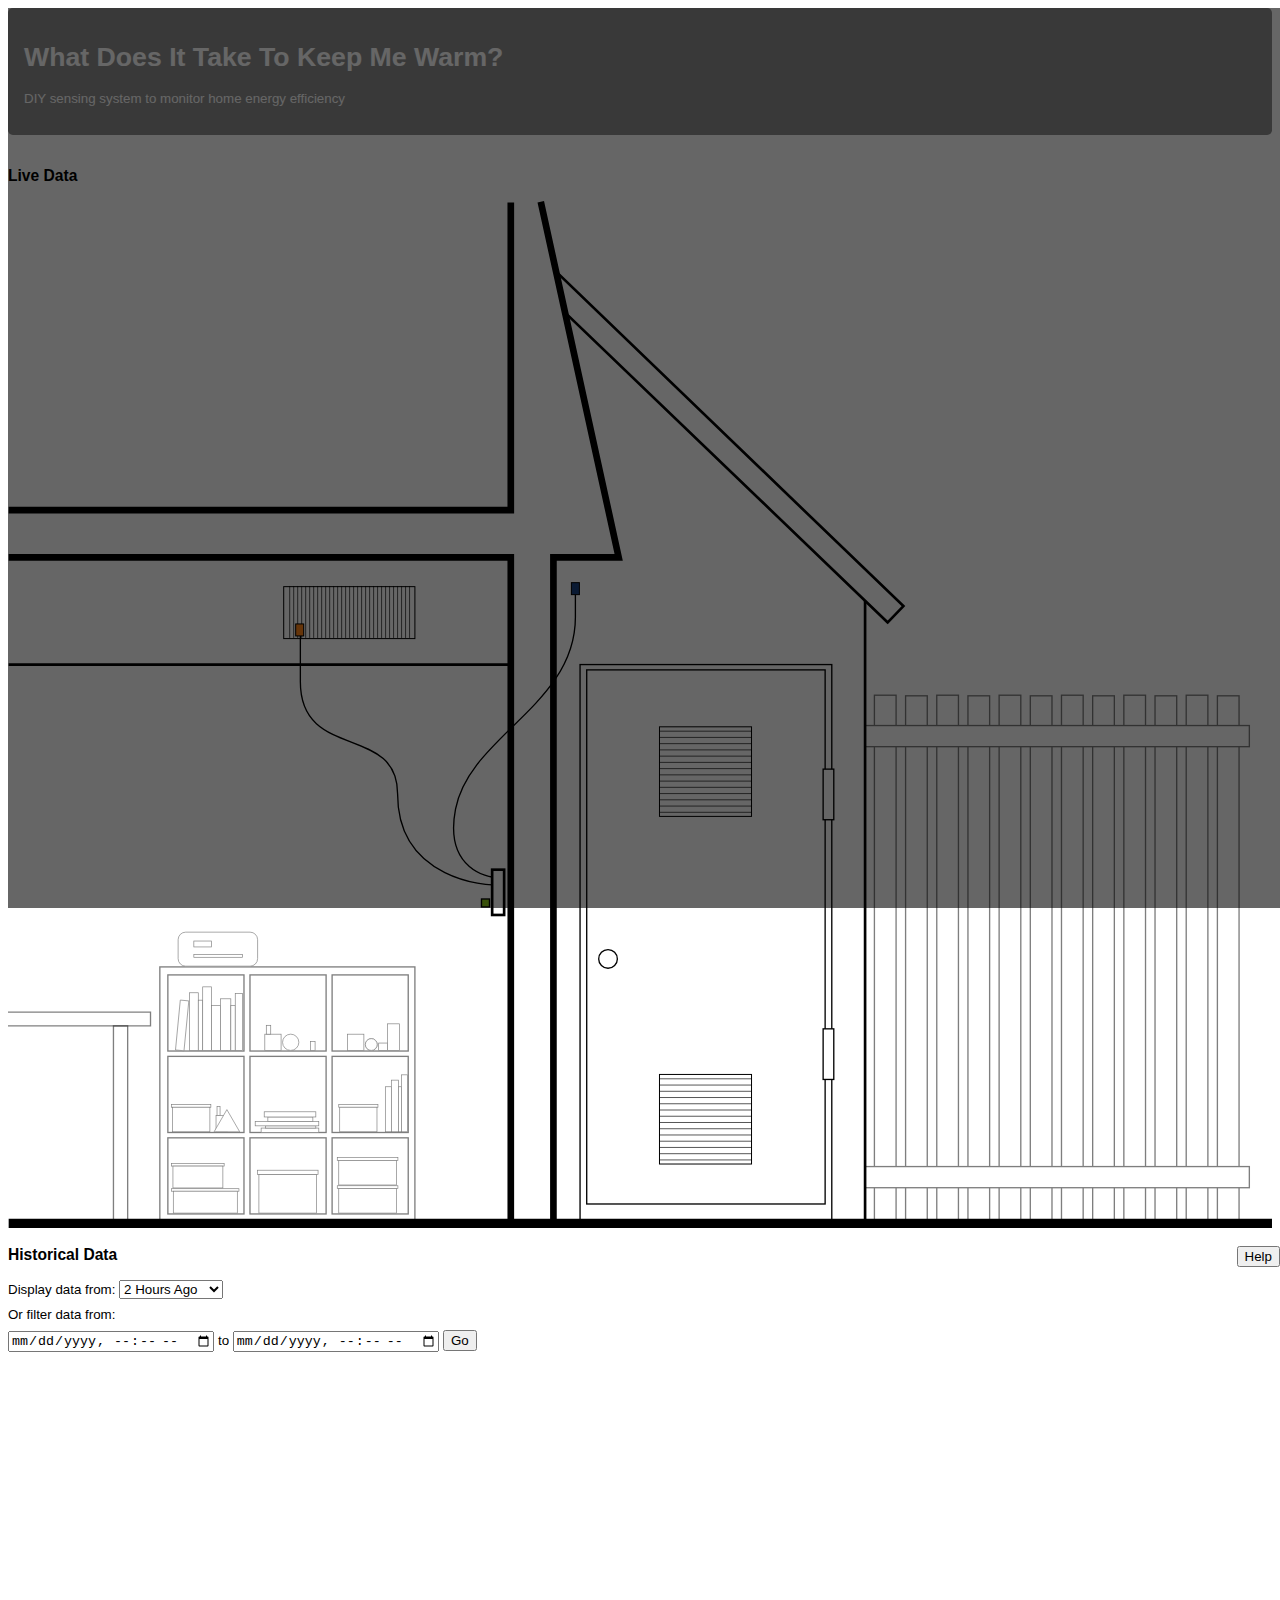
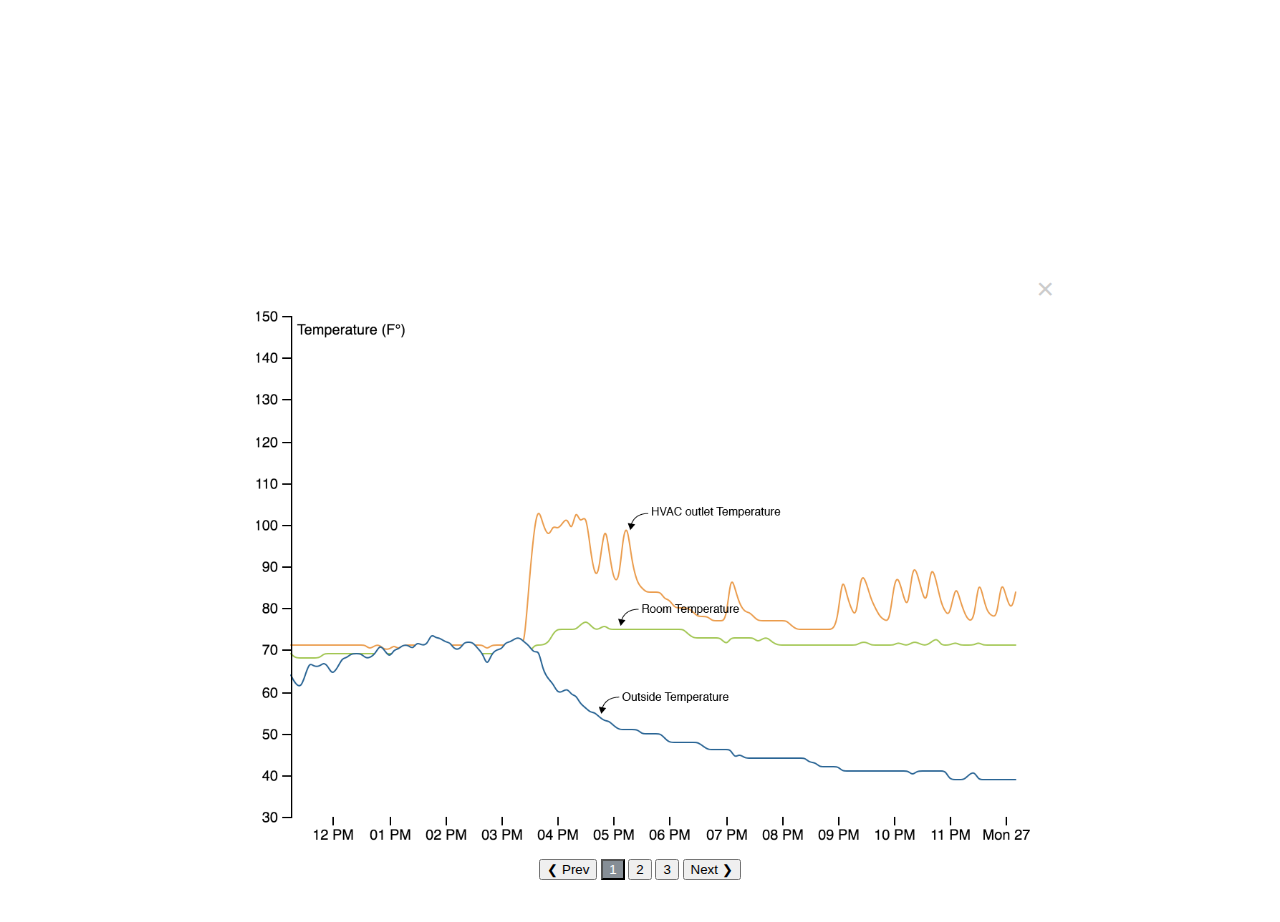
<file: index.html>
<!doctype html>
<html>

<head>
    <meta charset="UTF-8">
    <title>What does it take to keep me warm</title>


    <script src="https://code.jquery.com/jquery-3.2.1.slim.min.js" integrity="sha384-KJ3o2DKtIkvYIK3UENzmM7KCkRr/rE9/Qpg6aAZGJwFDMVNA/GpGFF93hXpG5KkN" crossorigin="anonymous"></script>
    <script src="https://cdnjs.cloudflare.com/ajax/libs/popper.js/1.12.3/umd/popper.min.js" integrity="sha384-vFJXuSJphROIrBnz7yo7oB41mKfc8JzQZiCq4NCceLEaO4IHwicKwpJf9c9IpFgh" crossorigin="anonymous"></script>
    <script src="https://maxcdn.bootstrapcdn.com/bootstrap/4.0.0-beta.2/js/bootstrap.min.js" integrity="sha384-alpBpkh1PFOepccYVYDB4do5UnbKysX5WZXm3XxPqe5iKTfUKjNkCk9SaVuEZflJ" crossorigin="anonymous"></script>
    <script src="https://d3js.org/d3.v4.min.js"></script>
    <script src="https://ajax.googleapis.com/ajax/libs/jquery/3.2.1/jquery.min.js"></script>

    <script src="scripts/bootstrap-datetimepicker.min.js"></script>

    <link rel="stylesheet" href="https://maxcdn.bootstrapcdn.com/bootstrap/4.0.0-beta.2/css/bootstrap.min.css" integrity="sha384-PsH8R72JQ3SOdhVi3uxftmaW6Vc51MKb0q5P2rRUpPvrszuE4W1povHYgTpBfshb" crossorigin="anonymous">
    <link rel="stylesheet" type="text/css" href="css/styles.css">
    <link rel="stylesheet" type="text/css" href="css/bootstrap-datetimepicker.min.css">

</head>

<body>
    <div id='screen'></div>
    <div class="jumbotron text-center">
        <h1>What Does It Take To Keep Me Warm?</h1>
        <p>DIY sensing system to monitor home energy efficiency</p>
    </div>

    <div class="container">
        <div class="row">
            <div class="col-lg-6">
                <div>
                    <h3>Live Data</h3>
                </div>
                <div id="svgContainer">
                </div>
            </div>


            <div class="col-lg-6">
                <div class="help-container"> <button type='button' class='btn btn-outline-secondary btn-sm' id="help">Help</button></div>
                <h3>Historical Data</h3>
                <div id="line-graph">
                    <div class="selection">
                        Display data from:
                        <select id="select" class="custom-select">
            <option value="1">1 Hour Ago</option>
            <option value="2" selected="selected">2 Hours Ago</option>
            <option value="4">4 Hours Ago</option>
            <option value="8">8 Hours Ago</option>
            <option value="12">12 Hours Ago</option>
            <option value="24">1 Day Ago</option>
                        </select>
                    </div>
                    <div class="selection">Or filter data from: </div>
                    <div class="selection" id="timeSelect">
                        <input type="datetime-local" name="startTime"> to
                        <input type="datetime-local" name="endTime">
                        <input class="btn btn-outline-secondary btn-sm" type="button" name="go" value="Go">
                    </div>
                    <div>
                        <svg id="line-chart" width="550" height="350"></svg>
                    </div>
                </div>
            </div>


        </div>
    </div>

    <!-- "About this map" modal (hidden by default) -->
    <div class='modal'>
        <div class='modal-body'>

            <img class="mySlides" src="images/help01w.png">
            <img class="mySlides" src="images/help02w.png">
            <img class="mySlides" src="images/help03w.png">
            <div class="modal-nav">
                <button class="btn btn-outline-secondary btn-sm" onclick="plusDivs(-1)">&#10094; Prev</button>
                <button class="btn btn-outline-secondary image btn-sm" onclick="currentDiv(1)">1</button>
                <button class="btn btn-outline-secondary image btn-sm" onclick="currentDiv(2)">2</button>
                <button class="btn btn-outline-secondary image btn-sm" onclick="currentDiv(3)">3</button>
                <button class="btn btn-outline-secondary btn-sm" onclick="plusDivs(1)">Next &#10095;</button>
            </div>
        </div>
        <button class='btn btn-secondary close-button btn-sm'>&times;</button>
    </div>




</body>
<script src="scripts/weather.js"></script>
<script src="scripts/svg.js"></script>
<script src="scripts/modal.js"></script>

</html>
</file>
<file: css/styles.css>
Body {
    font-family: Helvetica, sans-serif;
    font-size: 10pt;
}

.jumbotron {
    padding: 1rem 1rem;
    margin-bottom: 2rem;
    background-color: #909090;
    border-radius: .3rem;
    color: white;
}

.scaling-svg-container {
    position: relative;
    height: 0;
    width: 100%;
    padding: 0;
    padding-bottom: 100%;
    /* over-ride this inline for aspect ratio other than square */
}

.scaling-svg {
    position: absolute;
    height: 100%;
    width: 100%;
    left: 0;
    top: 0;
}

.bar {
    fill: #006699;
    opacity: 0.1;
}

.bar:hover {
    fill: #006699;
    opacity: 1;
}

.dot {
    opacity: 0;
}

.dot:hover {
    opacity: 1;
}

.axis {
    font: 10px sans-serif;
}

.axis path,
.axis line {
    fill: none;
    stroke: #000;
    shape-rendering: crispEdges;
}

text {
    fill: black;
}

.overlay {
    fill: none;
    pointer-events: all;
}

.line {
    fill: none;
    stroke: #006699;
    stroke-width: 1.2px;
}

div.dataValue {
    margin-left 20;
    position: absolute;
    text-align: left;
    padding: 4px;
    font: 12px sans-serif;
    background: rgba(90, 90, 90, 0.2);
    border: 0px;
    border-radius: 8px;
    pointer-events: none;
}


/* The switch - the box around the slider */

.switch {
    position: relative;
    display: inline-block;
    width: 60px;
    height: 34px;
}


/* Hide default HTML checkbox */

.switch input {
    display: none;
}


/* The slider */

.slider {
    position: absolute;
    cursor: pointer;
    top: 0;
    left: 0;
    right: 0;
    bottom: 0;
    background-color: #ccc;
    -webkit-transition: .4s;
    transition: .4s;
}

.slider:before {
    position: absolute;
    content: "";
    height: 26px;
    width: 26px;
    left: 4px;
    bottom: 4px;
    background-color: white;
    -webkit-transition: .4s;
    transition: .4s;
}

input:checked+.slider {
    background-color: #2196F3;
}

input:focus+.slider {
    box-shadow: 0 0 1px #2196F3;
}

input:checked+.slider:before {
    -webkit-transform: translateX(26px);
    -ms-transform: translateX(26px);
    transform: translateX(26px);
}

.liveMenu {
    display: inline-block;
}

.selection {
    padding-bottom: 8px;
}

path#ac {
    stroke: #f89838;
}

path#acarea {
    fill: white;
}

path#acarea:hover {
    fill: #f89838;
    opacity: 0.9;
}

path#room {
    stroke: #99ca3c;
}

path#roomarea {
    fill: white;
}

path#roomarea:hover {
    fill: #99ca3c;
    opacity: 0.9;
}

path#yard {
    stroke: #006699;
}

#acCircle {
    fill: #f89838;
}

#roomCircle {
    fill: #99ca3c;
}

#yardCircle {
    fill: #006699;
}


/* Modals */

#screen {
    display: none;
    width: 100vw;
    height: 100vh;
    position: absolute;
    background-color: black;
    opacity: 0.6;
    z-index: 5;
}

.modal {
    display: none;
    width: 800px;
    height: 600px;
    position: absolute;
    margin: 0 auto;
    margin-top: 150px;
    left: 0;
    right: 0;
    background-color: white;
    z-index: 100;
    padding: 30px;
    font-family: Helvetica, sans-serif;
}

.modal .close-button {
    color: #ccc;
    position: absolute;
    right: 0;
    top: 0;
    margin: 10px;
    line-height: 30px;
    font-size: 30px;
    border: none;
    background: none;
    cursor: pointer;
}

.modal .close-button:hover {
    color: #bbb;
}

.modal-body img {
    max-width: 100%;
    max-height: 100%;
}

.button-on {
    background-color: #868e96;
    color: white;
}

.modal-nav {
    position: absolute;
    left: 0;
    right: 0;
    margin: 0 auto;
    text-align: center
}

.help-container {
    position: absolute;
    left: 0;
    right: 0;
    margin: 0 auto;
    text-align: right;
}

.btn-outline-secondary:active {
    box-shadow: none !important;
}

.btn-outline-secondary:focus {
    box-shadow: none !important;
}
</file>
